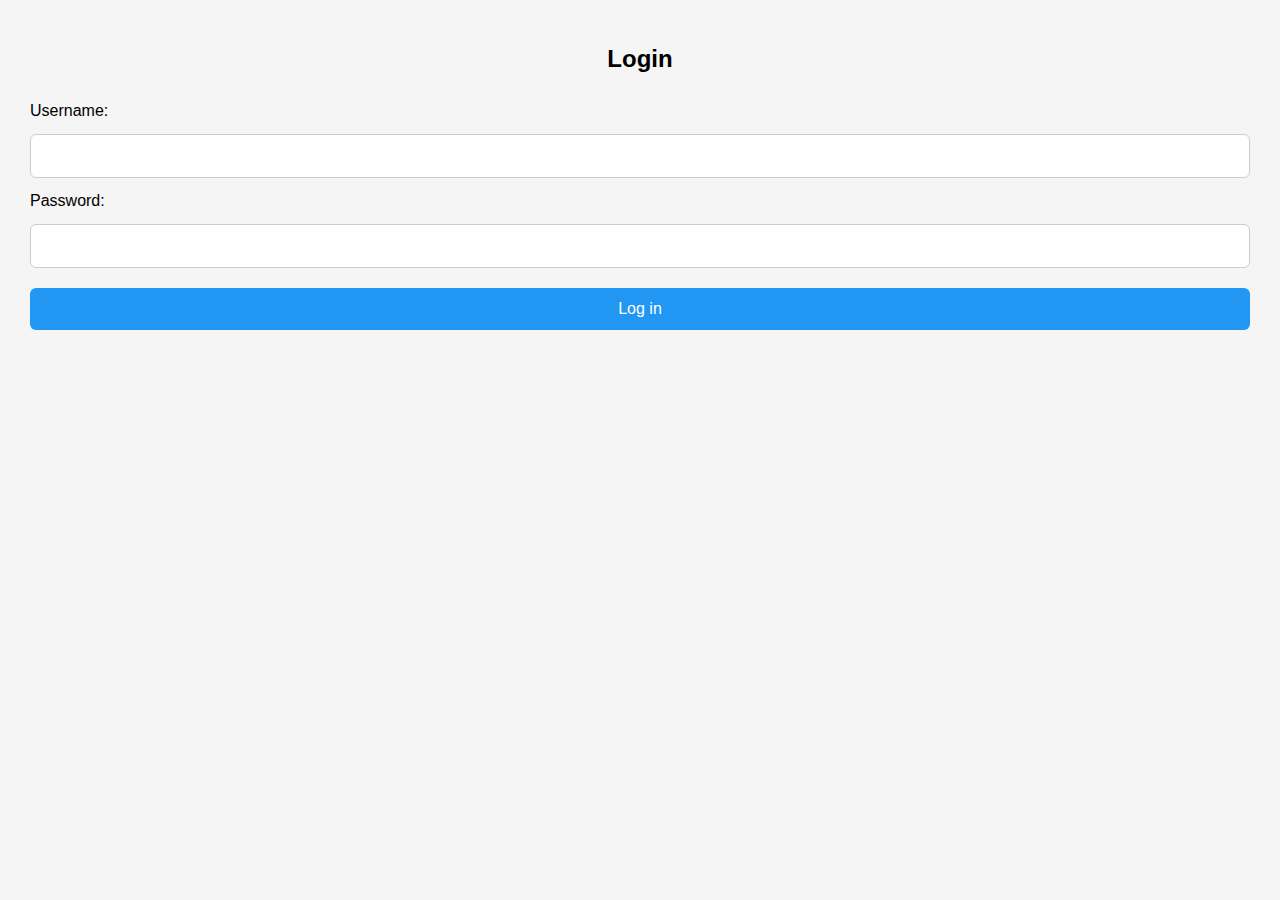
<file: login.html>
<!DOCTYPE html>
<html lang="en">
<head>
    <meta charset="UTF-8">
    <meta name="viewport" content="width=device-width, initial-scale=1.0">
    <title>Login</title>
    <link rel="stylesheet" href="style.css">
</head>
<body>

<section class="section">
    <h2>Login</h2>

    <form id="loginForm" class="feedback-form">
        <label>Username:</label>
        <input type="text" id="username" required>

        <label>Password:</label>
        <input type="password" id="password" required>

        <button type="submit">Log in</button>
    </form>
</section>

<script>
document.getElementById("loginForm").addEventListener("submit", function(e){
    e.preventDefault();

    const user = document.getElementById("username").value;
    const pass = document.getElementById("password").value;

    if(user === "admin" && pass === "1234") {
        localStorage.setItem("loggedIn", "true");
        alert("Logged in successfully!");
        window.location.href = "index.html";
    } else {
        alert("Incorrect username or password.");
    }
});
</script>

</body>
</html>
</file>
<file: style.css>
body {
    margin: 0;
    font-family: Arial, sans-serif;
    line-height: 1.6;
    background: #f5f5f5;
}

h1, h2, h3 {
    margin: 0 0 15px;
	text-align: center;
}

header {
    background-image: linear-gradient(to top,  #007cbe, #fff7ae);
    padding: 0px 30px 0px 30px;
    color: white;
    display: flex;
    justify-content: space-between;
    align-items: center;
}

.logo {	
	margin-top: -35px;
	margin-left: 15px;
}

.hamburger {
    font-size: 30px;
    cursor: pointer;
    user-select: none;
}
header a {
	text-decoration: none;
}

.side-menu {
    position: fixed;
    top: 0;
    left: -260px;
    width: 260px;
    height: 100%;
    background: #007cbe;
    color: white;
    padding-top: 50px;
    display: flex;
    flex-direction: column;
    transition: 0.3s;
}

.side-menu.open {
    left: 0; 
}
.close-btn {
    position: absolute;
    right: 20px;
    top: 15px;
    font-size: 26px;
    cursor: pointer;
}
.side-menu a {
    color: white;
    padding: 15px 20px;
    text-decoration: none;
    font-size: 18px;
    border-bottom: 1px solid rgba(255,255,255,0.2);
}

.side-menu a:hover {
    background: rgba(255,255,255,0.2);
}

.hero {
    background-image: url(RESEARCH.png);
	background-repeat: no-repeat;
	background-size: cover;
	background-position: center; 
    color: white;
    padding: 80px 30px;
	height: 190px;
    text-align: center;
}
.hero h1{
	font-family: "Brush Script MT", cursive;
	font-size: 80px;
}
.hero p {
	font-size: 24px;
}

.section {
    padding: 40px 30px;
    border-radius: 10px;
}
.content {
    background-image: linear-gradient(to right,  #007cbe, #fff7ae);
	margin-top: -20px;	
	padding: 20px;
}
.feedback-form {
    display: flex;
    flex-direction: column;
    gap: 10px;
    margin-top: 20px;
}

.feedback-form input,
.feedback-form textarea {
    padding: 12px;
    border: 1px solid #ccc;
    border-radius: 6px;
    font-size: 16px;
}

.feedback-form input:focus,
.feedback-form textarea:focus {
    outline: none;
    border-color: #2196f3;
}

.rating-dropdown {
    padding: 12px;
    border: 1px solid #ccc;
    border-radius: 6px;
    font-size: 16px;
    background: white;
    cursor: pointer;
}

.rating-dropdown:focus {
    outline: none;
    border-color: #2196f3;
}

.feedback-form button {
    background: #2196f3;
    color: white;
    padding: 12px;
    border: none;
    border-radius: 6px;
    font-size: 16px;
    cursor: pointer;
    margin-top: 10px;
}

.feedback-form button:hover {
    background: #1976d2;
}

footer {
    text-align: center;
    padding: 15px;
    background: #333;
    color: white;
    margin-top: 0px;
}
.login-button {
    padding: 5px 10px;
    background: white;
    color: #004aad;
    border-radius: 6px;
    font-weight: bold;
}

.login-button:hover {
    background: #e3e3e3;
}
#synthesis {
	text-align: justify;
	text-indent: 30px;
}
.section p {
	font-family: Times New Roman;
}
#about h2	 {
	font-family: "Brush Script MT", cursive;
}
#ttsBtn {
    background: #0066ff;
    color: white;
    border: none;
    padding: 10px 16px;
    border-radius: 6px;
    cursor: pointer;
    font-size: 15px;
    font-weight: bold;
}

#ttsBtn:hover {
    opacity: 0.85;
}
#btn {
	margin: 15px;
	text-align: center;
}
</file>
